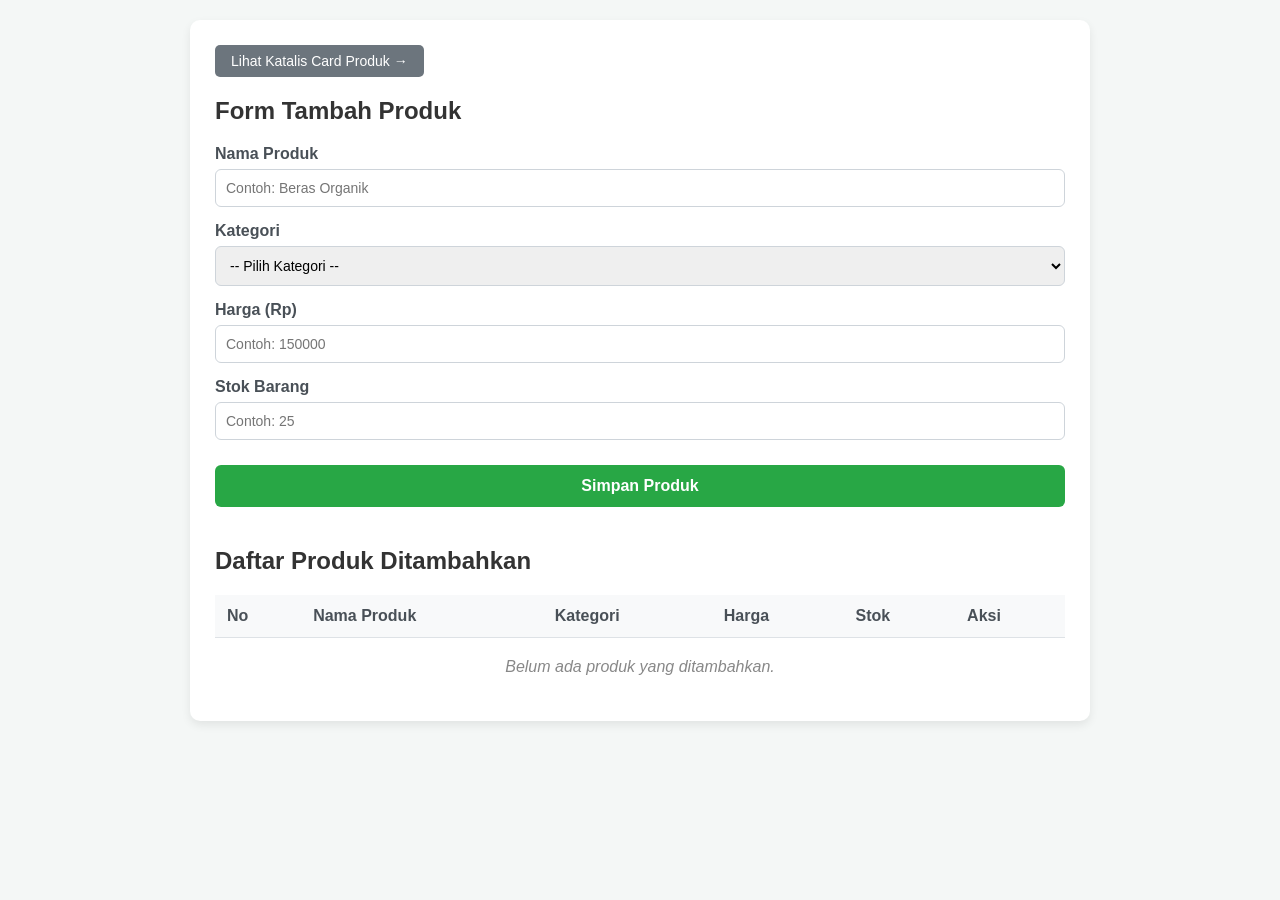
<file: index.html>
<!DOCTYPE html>
<html lang="id">
<head>
    <meta charset="UTF-8">
    <meta name="viewport" content="width=device-width, initial-scale=1.0">
    <title>Katalog UMKM Pertanian</title>
    <!-- Menghubungkan file CSS eksternal -->
    <link rel="stylesheet" href="assets/css/style.css">
</head>
<body>

<div class="container">
    <a href="indexcard.html" class="nav-link">Lihat Katalis Card Produk &rarr;</a>
    <h2>Form Tambah Produk</h2>
    
    <form id="productForm">
        <div class="form-group">
            <label for="namaProduk">Nama Produk</label>
            <input type="text" id="namaProduk" placeholder="Contoh: Beras Organik" required>
        </div>

        <div class="form-group">
            <label for="kategori">Kategori</label>
            <select id="kategori" required>
                <option value="">-- Pilih Kategori --</option>
                <option value="Beras & Biji-bijian">Beras & Biji-bijian</option>
                <option value="Sayuran">Sayuran</option>
                <option value="Buah-buahan">Buah-buahan</option>
                <option value="Produk Olahan">Produk Olahan</option>
            </select>
        </div>

        <div class="form-group">
            <label for="harga">Harga (Rp)</label>
            <input type="number" id="harga" min="0" placeholder="Contoh: 150000" required>
        </div>

        <div class="form-group">
            <label for="stok">Stok Barang</label>
            <input type="number" id="stok" min="0" placeholder="Contoh: 25" required>
        </div>

        <button type="submit" class="btn-submit">Simpan Produk</button>
    </form>

    <div class="table-section">
        <h2>Daftar Produk Ditambahkan</h2>
        <table>
            <thead>
                <tr>
                    <th>No</th>
                    <th>Nama Produk</th>
                    <th>Kategori</th>
                    <th>Harga</th>
                    <th>Stok</th>
                    <th>Aksi</th>
                </tr>
            </thead>
            <tbody id="productTableBody">
                <!-- Data akan dimasukkan lewat JavaScript -->
            </tbody>
        </table>
        <div id="emptyMessage" class="empty-text">Belum ada produk yang ditambahkan.</div>
    </div>
</div>

<!-- Modal Pop-up Edit Produk -->
<div id="editModal" class="modal">
    <div class="modal-content">
        <span class="close-btn" onclick="closeEditModal()">&times;</span>
        <h2>Edit Produk</h2>
        
        <form id="editProductForm">
            <input type="hidden" id="editIndex">
            
            <div class="form-group">
                <label for="editNamaProduk">Nama Produk</label>
                <input type="text" id="editNamaProduk" required>
            </div>

            <div class="form-group">
                <label for="editKategori">Kategori</label>
                <select id="editKategori" required>
                    <option value="">-- Pilih Kategori --</option>
                    <option value="Beras & Biji-bijian">Beras & Biji-bijian</option>
                    <option value="Sayuran">Sayuran</option>
                    <option value="Buah-buahan">Buah-buahan</option>
                    <option value="Produk Olahan">Produk Olahan</option>
                </select>
            </div>

            <div class="form-group">
                <label for="editHarga">Harga (Rp)</label>
                <input type="number" id="editHarga" min="0" required>
            </div>

            <div class="form-group">
                <label for="editStok">Stok Barang</label>
                <input type="number" id="editStok" min="0" required>
            </div>

            <button type="submit" class="btn-submit">Simpan Perubahan</button>
        </form>
    </div>
</div>

<!-- Menghubungkan file JavaScript eksternal -->
<script src="assets/js/dom_renderer.js"></script>
<script src="assets/js/modules/ui_renderer.js"></script>
<script type="module" src="assets/js/main.js"></script>
</body>
</html>
</file>
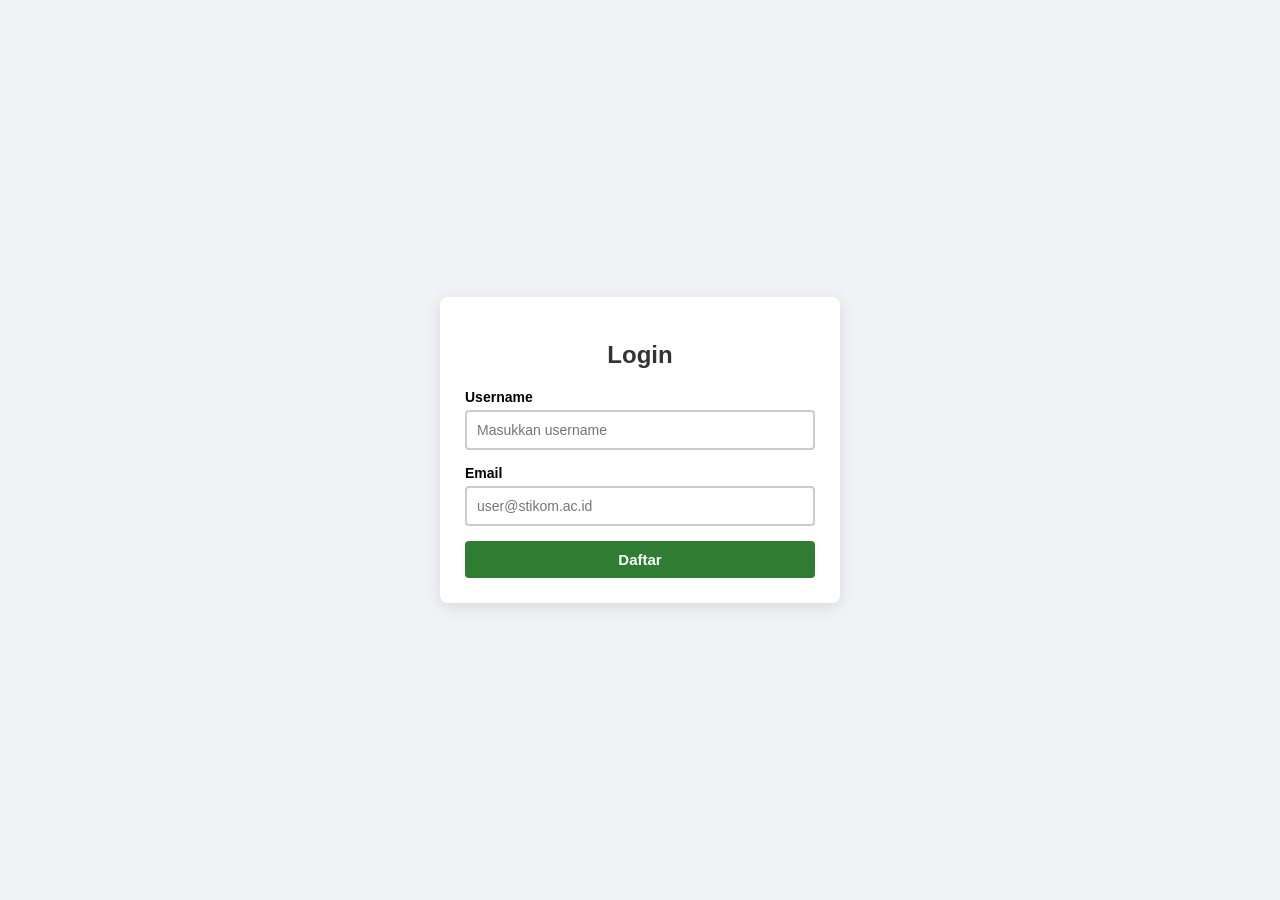
<file: form.html>
<!DOCTYPE html>
<html lang="id">
<head>
    <meta charset="UTF-8">
    <meta name="viewport" content="width=device-width, initial-scale=1.0">
    <title>Form Validasi</title>
    <link rel="stylesheet" href="assets/css/form.css">
</head>
<body>

    <div class="form-container">
        <h2>Login</h2>
        <form id="register-form">
            <div class="form-group">
                <label for="username">Username</label>
                <input type="text" id="username" placeholder="Masukkan username">
                <div class="error-text"></div> <!-- PENTING: Penampung pesan error merah -->
            </div>

            <div class="form-group">
                <label for="email">Email</label>
                <input type="email" id="email" placeholder="user@stikom.ac.id">
                <div class="error-text"></div> <!-- PENTING: Penampung pesan error merah -->
            </div>

            <button type="submit" class="btn-submit">Daftar</button>
        </form>
    </div>

    <script src="assets/js/validator.js"></script>
</body>
</html>
</file>
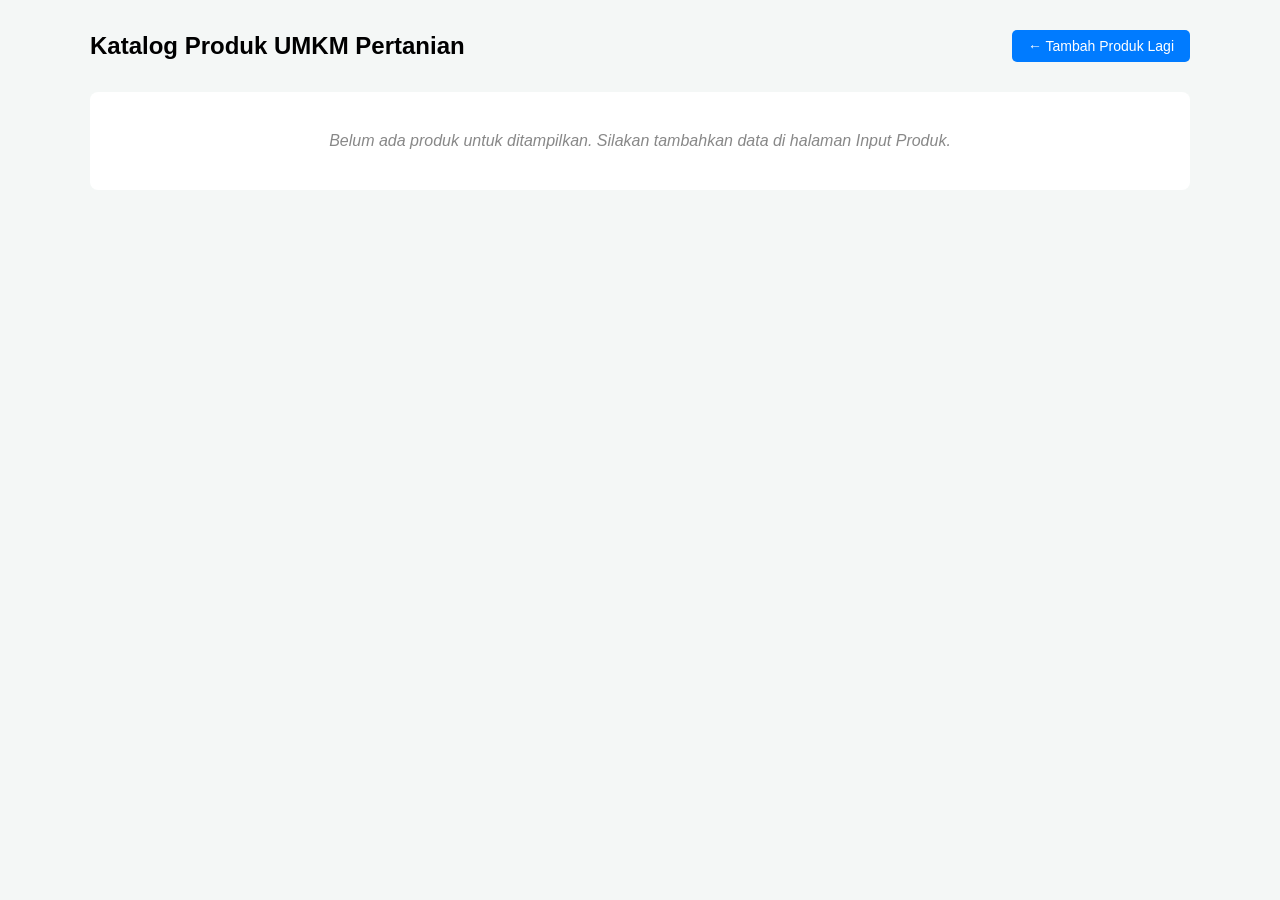
<file: indexcard.html>
<!DOCTYPE html>
<html lang="id">
<head>
    <meta charset="UTF-8">
    <meta name="viewport" content="width=device-width, initial-scale=1.0">
    <title>Katalog Produk - Cards</title>
    <!-- Menghubungkan file CSS eksternal -->
    <link rel="stylesheet" href="assets/css/card.css">
</head>
<body>

<div class="container">
    <div class="header">
        <h2>Katalog Produk UMKM Pertanian</h2>
        <a href="index.html" class="nav-link">&larr; Tambah Produk Lagi</a>
    </div>

    <div class="card-grid" id="cardContainer">
        <!-- Cards akan terisi otomatis lewat JavaScript -->
    </div>
</div>

<!-- Menghubungkan file JavaScript eksternal -->
<script src="assets/js/catalog_renderer.js"></script>

</body>
</html>
</file>
<file: assets/css/style.css>
* {
    box-sizing: border-box;
    font-family: 'Segoe UI', Tahoma, Geneva, Verdana, sans-serif;
    margin: 0;
    padding: 0;
}

body {
    background-color: #f4f7f6;
    padding: 20px;
}

.container {
    max-width: 900px;
    margin: 0 auto;
    background: #ffffff;
    padding: 25px;
    border-radius: 10px;
    box-shadow: 0 4px 10px rgba(0,0,0,0.08);
}

h2 {
    margin-bottom: 20px;
    color: #333;
}

.nav-link {
    display: inline-block;
    margin-bottom: 20px;
    padding: 8px 16px;
    background-color: #6c757d;
    color: white;
    text-decoration: none;
    border-radius: 5px;
    font-size: 14px;
}

.nav-link:hover {
    background-color: #5a6268;
}

.form-group {
    margin-bottom: 15px;
}

label {
    display: block;
    margin-bottom: 6px;
    font-weight: 600;
    color: #495057;
}

input, select {
    width: 100%;
    padding: 10px;
    border: 1px solid #ced4da;
    border-radius: 6px;
    font-size: 14px;
}

input:focus, select:focus {
    outline: none;
    border-color: #4a90e2;
}

.btn-submit {
    background-color: #28a745;
    color: white;
    padding: 12px 20px;
    border: none;
    border-radius: 6px;
    cursor: pointer;
    font-size: 16px;
    font-weight: bold;
    width: 100%;
    margin-top: 10px;
    transition: background 0.3s;
}

.btn-submit:hover {
    background-color: #218838;
}

.table-section {
    margin-top: 40px;
}

table {
    width: 100%;
    border-collapse: collapse;
    margin-top: 15px;
}

th, td {
    text-align: left;
    padding: 12px;
    border-bottom: 1px solid #dee2e6;
}

th {
    background-color: #f8f9fa;
    color: #495057;
}

tr:nth-child(even) {
    background-color: #fcfcfc;
}

.empty-text {
    text-align: center;
    color: #888;
    font-style: italic;
    padding: 20px 0;
}

.btn-edit {
    background-color: #ffc107;
    color: #212529;
    border: none;
    padding: 6px 12px;
    border-radius: 4px;
    cursor: pointer;
    font-size: 12px;
    font-weight: 600;
    margin-right: 5px;
}

.btn-edit:hover {
    background-color: #e0a800;
}

.btn-delete {
    background-color: #dc3545;
    color: white;
    border: none;
    padding: 6px 12px;
    border-radius: 4px;
    cursor: pointer;
    font-size: 12px;
}

.btn-delete:hover {
    background-color: #c82333;
}

/* Styling Modal / Pop-up */
.modal {
    display: none;
    position: fixed;
    z-index: 1000;
    left: 0;
    top: 0;
    width: 100%;
    height: 100%;
    background-color: rgba(0, 0, 0, 0.5);
    align-items: center;
    justify-content: center;
}

.modal-content {
    background-color: #ffffff;
    padding: 25px;
    border-radius: 10px;
    width: 100%;
    max-width: 500px;
    box-shadow: 0 5px 15px rgba(0, 0, 0, 0.3);
    position: relative;
}

.close-btn {
    position: absolute;
    top: 15px;
    right: 20px;
    font-size: 24px;
    font-weight: bold;
    color: #aaa;
    cursor: pointer;
}

.close-btn:hover {
    color: #000;
}
</file>
<file: assets/css/form.css>
body {
    margin: 0;
    padding: 0;
    min-height: 100vh;
    display: flex;
    justify-content: center;
    align-items: center;
    background-color: #f0f2f5;
    font-family: sans-serif;
}

.form-container {
    width: 90%;
    max-width: 400px;
    padding: 25px;
    background: #fff;
    border-radius: 8px;
    box-shadow: 0 4px 15px rgba(0,0,0,0.1);
    box-sizing: border-box;
}

.form-container h2 {
    text-align: center;
    margin-bottom: 20px;
    color: #333;
}

.form-group {
    margin-bottom: 15px;
    display: flex;
    flex-direction: column;
}

.form-group label {
    font-weight: 600;
    margin-bottom: 5px;
    font-size: 14px;
}

.form-group input {
    padding: 10px;
    border: 2px solid #ccc;
    border-radius: 4px;
    outline: none;
    font-size: 14px;
    width: 100%;
    box-sizing: border-box;
}

/* Indikator Error (Merah) */
.form-group.has-error input {
    border-color: #d32f2f;
    background-color: #fff8f8;
}

.form-group.has-error .error-text {
    color: #d32f2f;
    font-size: 12px;
    margin-top: 4px;
}

/* Indikator Success (Hijau) */
.form-group.has-success input {
    border-color: #2e7d32;
    background-color: #f8fff8;
}

.btn-submit {
    width: 100%;
    padding: 10px;
    background-color: #2e7d32;
    color: white;
    border: none;
    border-radius: 4px;
    font-weight: bold;
    cursor: pointer;
    box-sizing: border-box;
    font-size: 15px;
}

.btn-submit:hover {
    background-color: #1b5e20;
}
</file>
<file: assets/css/card.css>
* {
    box-sizing: border-box;
    font-family: 'Segoe UI', Tahoma, Geneva, Verdana, sans-serif;
    margin: 0;
    padding: 0;
}

body {
    background-color: #f4f7f6;
    padding: 30px 20px;
}

.container {
    max-width: 1100px;
    margin: 0 auto;
}

.header {
    display: flex;
    justify-content: space-between;
    align-items: center;
    margin-bottom: 30px;
}

.nav-link {
    padding: 8px 16px;
    background-color: #007bff;
    color: white;
    text-decoration: none;
    border-radius: 5px;
    font-size: 14px;
}

.nav-link:hover {
    background-color: #0056b3;
}

/* Grid Layout untuk Card */
.card-grid {
    display: grid;
    grid-template-columns: repeat(auto-fill, minmax(250px, 1fr));
    gap: 20px;
}

.card {
    background: #ffffff;
    border-radius: 10px;
    box-shadow: 0 4px 8px rgba(0,0,0,0.05);
    padding: 20px;
    display: flex;
    flex-direction: column;
    justify-content: space-between;
    transition: transform 0.2s, box-shadow 0.2s;
    border-top: 4px solid #4a90e2;
}

.card:hover {
    transform: translateY(-5px);
    box-shadow: 0 8px 16px rgba(0,0,0,0.1);
}

.badge {
    align-self: flex-start;
    background-color: #e9ecef;
    color: #495057;
    font-size: 12px;
    font-weight: bold;
    padding: 4px 10px;
    border-radius: 12px;
    margin-bottom: 10px;
    text-transform: uppercase;
}

.card-title {
    font-size: 18px;
    color: #212529;
    margin-bottom: 10px;
}

.card-price {
    font-size: 20px;
    font-weight: bold;
    color: #28a745;
    margin-bottom: 15px;
}

.card-stock {
    font-size: 14px;
    color: #6c757d;
}

.empty-text {
    grid-column: 1 / -1;
    text-align: center;
    color: #888;
    font-style: italic;
    padding: 40px 0;
    background: white;
    border-radius: 8px;
}
</file>
